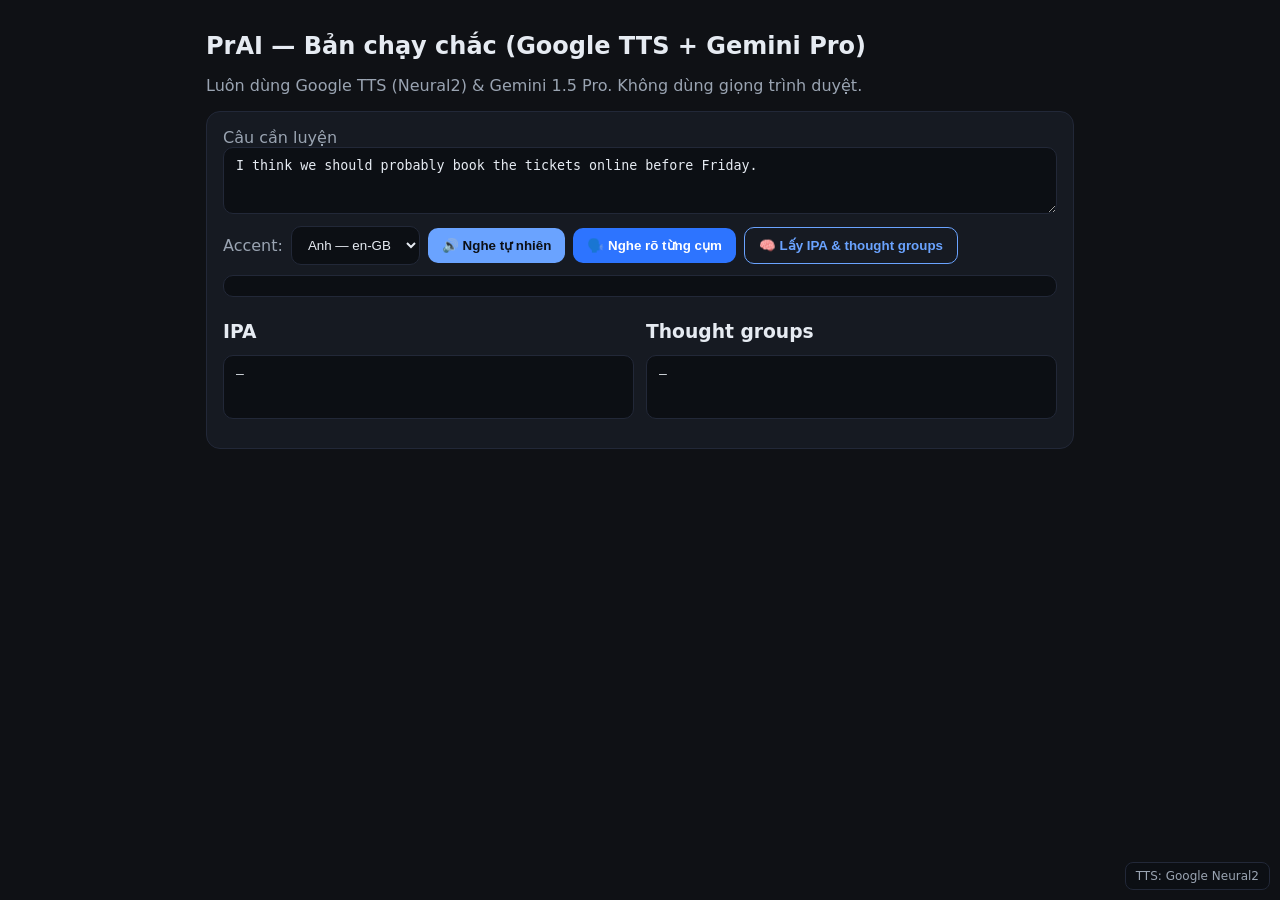
<file: index.html>
<!doctype html>
<html lang="vi">
<head>
  <meta charset="utf-8" />
  <meta name="viewport" content="width=device-width, initial-scale=1" />
  <title>PrAI - Backend Strict (Google Neural2 + Gemini 1.5 Pro)</title>
  <style>
    :root{--bg:#0f1115;--card:#161a22;--muted:#9aa4b2;--text:#e6ebf2;--accent:#6aa3ff;--border:#222838}
    *{box-sizing:border-box} body{margin:0;background:var(--bg);color:var(--text);font-family:system-ui,Segoe UI,Roboto,Helvetica,Arial}
    .container{max-width:900px;margin:32px auto;padding:0 16px}
    h1{font-size:24px;margin:0 0 8px} .muted{color:var(--muted)}
    .card{background:var(--card);border:1px solid var(--border);border-radius:14px;padding:16px;margin-top:16px}
    .row{display:flex;gap:8px;flex-wrap:wrap;align-items:center}
    .input, select, textarea{background:#0c0f14;color:var(--text);border:1px solid var(--border);border-radius:10px;padding:10px 12px}
    textarea{width:100%;resize:vertical}
    .btn{background:var(--accent);color:#0c0f14;border:none;border-radius:10px;padding:10px 14px;font-weight:700;cursor:pointer}
    .btn.alt{background:#2d74ff;color:#fff}
    .btn.outline{background:transparent;color:var(--accent);border:1px solid var(--accent)}
    .notice{margin-top:10px;padding:10px 12px;border-radius:10px;border:1px solid var(--border);background:#0c0f14;min-height:20px}
    .grid{display:grid;grid-template-columns:1fr 1fr;gap:12px;margin-top:12px}
    pre{background:#0c0f14;border:1px solid var(--border);border-radius:10px;padding:10px 12px;min-height:64px;white-space:pre-wrap}
    #badge{position:fixed;right:10px;bottom:10px;padding:6px 10px;border-radius:8px;background:#0c0f14;color:#9aa4b2;border:1px solid #222838;font:12px/1.2 system-ui}
  </style>
</head>
<body>
  <main class="container">
    <h1>PrAI — Bản chạy chắc (Google TTS + Gemini Pro)</h1>
    <p class="muted">Luôn dùng Google TTS (Neural2) & Gemini 1.5 Pro. Không dùng giọng trình duyệt.</p>

    <section class="card">
      <label for="text" class="muted">Câu cần luyện</label>
      <textarea id="text" rows="3">I think we should probably book the tickets online before Friday.</textarea>

      <div class="row" style="margin-top:8px">
        <label for="accent" class="muted">Accent:</label>
        <select id="accent">
          <option value="en-GB" selected>Anh — en-GB</option>
          <option value="en-US">Mỹ — en-US</option>
        </select>
        <button id="btn-natural" class="btn">🔊 Nghe tự nhiên</button>
        <button id="btn-clear" class="btn alt">🗣️ Nghe rõ từng cụm</button>
        <button id="btn-ipa" class="btn outline">🧠 Lấy IPA & thought groups</button>
      </div>

      <div id="notice" class="notice"></div>

      <div class="grid">
        <div>
          <h3 style="margin:12px 0 6px">IPA</h3>
          <pre id="ipa">—</pre>
        </div>
        <div>
          <h3 style="margin:12px 0 6px">Thought groups</h3>
          <pre id="groups">—</pre>
        </div>
      </div>
    </section>
  </main>

  <div id="badge">TTS: Google Neural2</div>

  <script>
    // ====== CONFIG ======
    const BACKEND_BASE_URL = "https://prai-backend.vercel.app"; // your Vercel domain
    const TEXT_API_URL = BACKEND_BASE_URL + "/api/text";
    const TTS_API_URL  = BACKEND_BASE_URL + "/api/tts";

    // ====== HELPERS ======
    const $ = (id) => document.getElementById(id);
    const show = (msg, type="info") => { $('notice').textContent = msg || ""; };
    function safeJSON(text){
      try { return JSON.parse(text); } catch(e){
        const m = text && text.match && text.match(/\{[\s\S]*\}/);
        if (m) return JSON.parse(m[0]);
        throw new Error("JSON không hợp lệ: " + e.message);
      }
    }

    function buildSSML(text, groups, natural=true){
      if (!groups || !groups.length) return `<speak>${text}</speak>`;
      const esc = s=>s.replace(/&/g,'&amp;').replace(/</g,'&lt;').replace(/>/g,'&gt;');
      const parts = groups.map(esc);
      return natural
        ? `<speak>${parts.join('<break time="180ms"/>')}</speak>`
        : `<speak><prosody rate="0.95">${parts.join('<break time="350ms"/>')}</prosody></speak>`;
    }

    function pickVoice(accent){
      return /en-GB/i.test(accent) ? 'en-GB-Neural2-C' : 'en-US-Neural2-F'; // female by default
    }

    async function speak(natural=true){
      const text = $('text').value.trim();
      const accent = $('accent').value;
      if (!text) return;
      try{
        show("Đang tổng hợp giọng (Google Neural2)…");
        // try to reuse groups already on UI
        const groupsText = $('groups').textContent;
        const groups = (groupsText && groupsText !== '—') ? groupsText.split('|').map(s=>s.trim()).filter(Boolean) : [text];

        const body = {
          ssml: buildSSML(text, groups, natural),
          voice: pickVoice(accent),
          rate: natural ? 1.0 : 0.95,
          pitch: natural ? -1 : -2
        };
        const r = await fetch(TTS_API_URL, { method:'POST', headers:{'Content-Type':'application/json'}, body: JSON.stringify(body) });
        if (!r.ok){
          const t = await r.text(); throw new Error(t);
        }
        const blob = await r.blob();
        const url = URL.createObjectURL(blob);
        const audio = new Audio(url); audio.play();
        show("OK — đang phát bằng Google Neural2.");
      }catch(err){
        console.error(err);
        show("TTS lỗi: " + (err?.message || err));
      }
    }

    async function getIPA(){
      const text = $('text').value.trim();
      if (!text) return;
      try{
        show("Đang phân tích IPA & thought groups…");
        const prompt = [
          "Bạn là chuyên gia dạy phát âm tiếng Anh cho người Việt.",
          "Trả về JSON duy nhất theo mẫu:",
          "{",
          '  "ipa": "<IPA của câu, theo accent>",',
          '  "thought_groups": ["...", "..."]',
          "}",
          "Yêu cầu:",
          "- Không giải thích ngoài JSON.",
          '- Không để từ chức năng lẻ loi ở cuối cụm.',
          "Văn bản: <<<" + text + ">>>"
        ].join("\n");

        const payload = {
          model: "gemini-1.5-pro",
          generationConfig: {
            responseMimeType: "application/json",
            temperature: 0,
            topK: 1,
            topP: 0.1,
            candidateCount: 1
          },
          contents: [{ role: "user", parts: [{ text: prompt }]}]
        };

        const r = await fetch(TEXT_API_URL, { method:'POST', headers:{'Content-Type':'application/json'}, body: JSON.stringify(payload) });
        const t = await r.text();
        if (!r.ok) throw new Error(t);
        const data = safeJSON(t);
        let out = "";
        try { out = data.candidates[0].content.parts[0].text; } catch {}
        const parsed = safeJSON(out);
        $('ipa').textContent = parsed.ipa || "—";
        $('groups').textContent = (parsed.thought_groups || []).join(' | ') || "—";
        show("Đã lấy IPA & thought groups.");
      }catch(err){
        console.error(err);
        show("Lỗi phân tích: " + (err?.message || err));
      }
    }

    window.addEventListener('load', () => {
      $('btn-natural').addEventListener('click', ()=>speak(true));
      $('btn-clear').addEventListener('click', ()=>speak(false));
      $('btn-ipa').addEventListener('click', getIPA);
    });
  </script>
</body>
</html>
</file>
